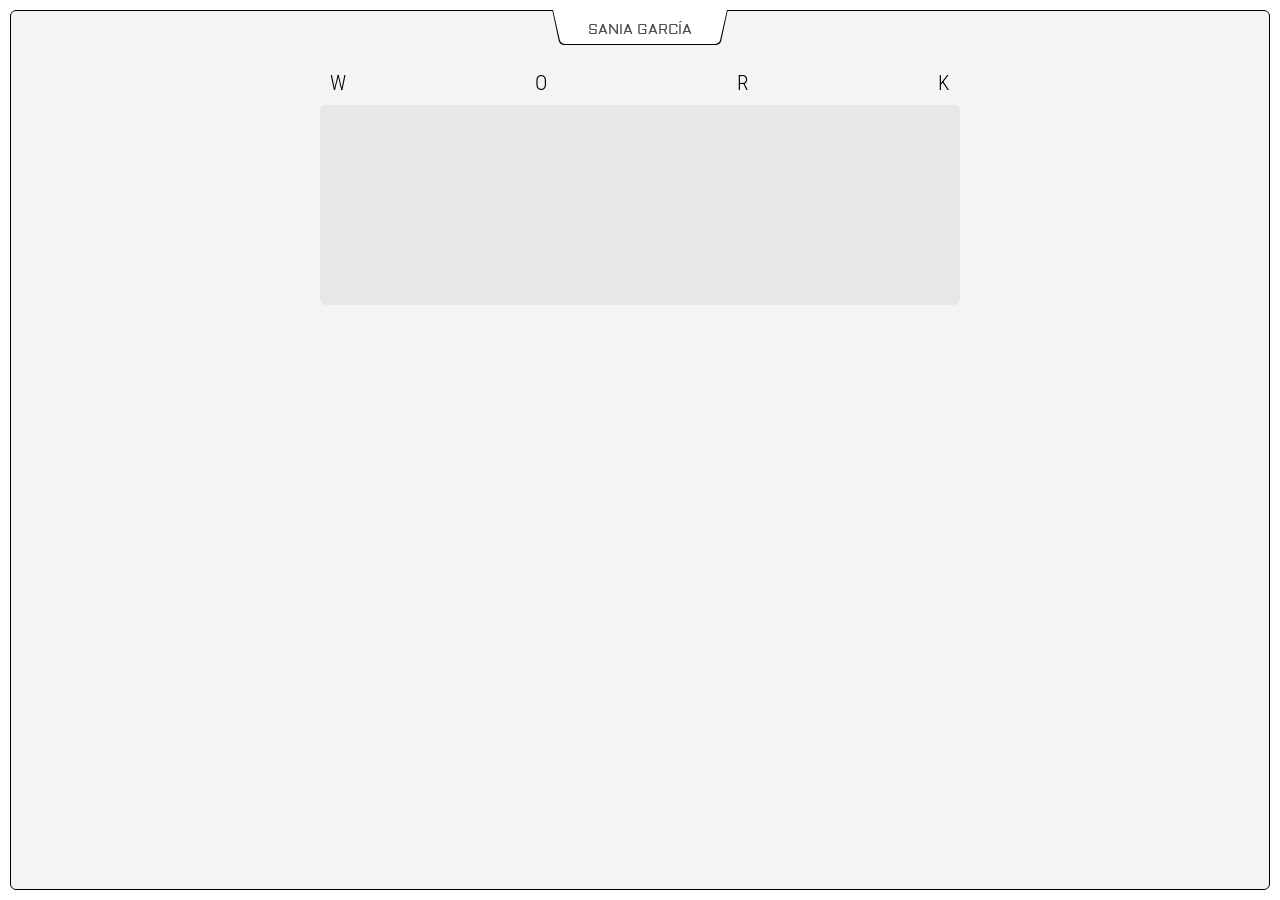
<file: work.html>
<!DOCTYPE html>
<html lang="en">
  <head>
    <meta charset="UTF-8" />
    <meta http-equiv="X-UA-Compatible" content="IE=edge" />
    <meta name="viewport" content="width=device-width, initial-scale=1.0" />
    <title>Work – Sania García</title>
    <link rel="stylesheet" href="style.css" />
    <link rel="stylesheet" href="mediaqueries.css" />
    <!-- Favicons -->
    <link rel="apple-touch-icon" sizes="180x180" href="./assets/favicons/apple-touch-icon.png" />
    <link rel="icon" type="image/png" sizes="32x32" href="./assets/favicons/favicon-32x32.png" />
    <link rel="icon" type="image/png" sizes="16x16" href="./assets/favicons/favicon-16x16.png" />
    <link rel="manifest" href="./assets/favicons/site.webmanifest" />
    <meta name="theme-color" content="#6E6E6E" />
  </head>
  <body>
    <header>
      <nav>
        <button onclick="location.href='/'" class="logo-button">
          <h1>SANIA GARCÍA</h1>
        </button>
      </nav>
    </header>
    <object type="image/svg+xml" data="assets/notch-3.svg" class="notch"></object>
    <div class="window-frame">
      <div class="window-frame-content">
        <section>
          <div class="section-title"><span>W</span><span>O</span><span>R</span><span>K</span></div>
          <div id="work-placeholder">
            <!-- Add your work content here -->
          </div>
        </section>
      </div>
    </div>
    <script src="script.js"></script>
  </body>
</html>
</file>
<file: style.css>
/* GENERAL */

@import url("https://fonts.googleapis.com/css2?family=Roboto+Condensed:wght@300;400;500;600&display=swap");
@import url("https://fonts.googleapis.com/css2?family=Aldrich&display=swap");
@import url("https://fonts.googleapis.com/css2?family=Instrument+Serif:wght@400&display=swap");
@import url("https://fonts.googleapis.com/css2?family=Roboto:wght@300;400;500;600&display=swap");

* {
  margin: 0;
  padding: 0;
}

body {
  font-family: "Roboto", sans-serif;
  font-weight: 300;
  background-color: #ffffff;
}

html {
  scroll-behavior: smooth;
}

p {
  color: rgb(85, 85, 85);
}

/* TRANSITION */

a,
.btn {
  transition: all 300ms ease;
}

/* WINDOW DECORATION */

.window-frame {
  position: fixed;
  width: calc(100vw - 20px);
  height: calc(100vh - 20px);
  top: 10px;
  left: 10px;
  padding: 0; /* Remove padding */
  background: #f4f4f4;
  overflow: scroll;
  border: 1px solid black;
  border-radius: 6px;
  box-sizing: border-box;
}

.window-frame-content {
  padding: 10px;
  padding-top: 30px;
  display: flex;
  flex-direction: column;
  gap: 10px;
  background-color: #f4f4f4;
}

.notch {
  position: fixed;
  top: 10px;
  left: 50%;
  z-index: 1000;
  transform: translateX(-50%);
}

/* MOBILE NAV */

.logo-button {
  position: fixed;
  top: 21px;
  left: 50%;
  z-index: 10000;
  transform: translateX(-50%);
  color: #4c4c4c;
  font-family: "Aldrich", sans-serif;
  text-decoration: none;
  background: none;
  border: none;
  outline: none;
  cursor: pointer;
}

.logo-button h1 {
  font-size: 0.9rem;
  font-weight: 400;
}

/* SECTIONS */

section {
  padding-top: 30px;
  display: flex;
  flex-direction: column;
  gap: 10px;
}

.section-title {
  font-size: 1.3rem;
  font-family: "Roboto Condensed", sans-serif;
  font-weight: 300;
  display: flex;
  justify-content: space-between;
  padding-inline: 10px;
}

.description {
  font-size: 0.9rem;
  padding: 10px;
}

/* PROJECTS SECTION */

.project-container {
  width: 100%;
  background: white;
  overflow: auto;
  border: 1px solid black;
  border-radius: 6px;
  box-sizing: border-box;
}

.project-top-info {
  display: flex;
  justify-content: space-between;
  padding: 10px 10px 8px 10px;
  font-family: "Roboto Condensed", sans-serif;
  font-size: 0.8rem;
  font-weight: 400;
  letter-spacing: 0.05em;
}

.project-title-container {
  display: flex;
  flex-direction: column;
  justify-content: flex-end;
  gap: 2px;
  width: 100%;
  height: 190px;
  padding: 10px;
  color: #6e6e6e;
  box-sizing: border-box;
}

.project-title-container h3 {
  font-family: "Roboto", sans-serif;
  font-size: 3rem;
  font-weight: 400;
  line-height: 2.6rem;
  /* letter-spacing: 0.05em; */
}

.project-title-container h4 {
  font-family: "Roboto Condensed", sans-serif;
  font-size: 1rem;
  font-weight: 400;
  line-height: 1.5rem;
}

#project-trueno .project-title-container {
  background: #f7bcc9;
  color: #924254;
}

#project-fabrics .project-title-container {
  background: #ffcbfe;
  color: #755074;
}

#project-void .project-title-container {
  background: #e8ff8a;
  color: #64741f;
}

#project-port .project-title-container {
  background: #ffc7ae;
  color: #7d5745;
}

.project-more-info {
  /* margin-top: 10px; */
  padding: 10px;
  font-size: 0.8rem;
  text-align: center;
  font-family: "Roboto Condensed", sans-serif;
  color: #aeaeae;
  letter-spacing: 0.05em;
}

.project-links {
  display: flex;
  justify-content: center;
  align-items: center;
  gap: 10px;
  padding: 10px;
}

.project-links a {
  width: 100%;
  text-align: center;
  text-decoration: none;
  color: #000000;
  border: #000000 1px solid;
  border-radius: 6px;
  padding: 5px 10px;
}
.project-links a:hover {
  background: #000000;
  color: #ffffff;
}

/* WORK SECTION */

#work-placeholder {
  display: flex;
  flex-direction: column;
  justify-content: center;
  align-items: center;
  width: 100%;
  height: 200px;
  background-color: #e7e7e7;
  border-radius: 6px;
  box-sizing: border-box;
}

#work-placeholder p {
  font-size: 0.8rem;
  font-family: "Roboto Condensed", sans-serif;
  color: #6e6e6e;
}

/* ABOUT SECTION */

.about-content {
  display: flex;
  flex-direction: column;
  gap: 10px;
}

#portrait {
  width: 100%;
  max-width: 500px;
  height: 300px;
  margin: auto;
  background: url("assets/portrait.png") no-repeat center center;
  background-size: cover;
  border-radius: 6px;
}

/* CONTACT */

#contact-buttons {
  display: flex;
  flex-direction: column;
  gap: 20px;
  margin-top: 30px;
}

.contact-button {
  display: flex;
  justify-content: center;
  align-items: center;
  width: 100%;
  height: 50px;
  background: #ffffff;
  color: black;
  border: 1px solid black;
  border-radius: 6px;
  box-sizing: border-box;
  cursor: pointer;
  font-family: "Roboto", sans-serif;
}

/* FOOTER SECTION */

footer {
  display: flex;
  flex-direction: column;
  justify-content: flex-end;
  align-items: center;
  height: 5rem;
  font-size: 0.7rem;
  font-family: "Aldrich", sans-serif;
}

/* ICONS */

/* BUTTONS */
</file>
<file: mediaqueries.css>
@media screen and (min-width: 600px) {
  .window-frame-content {
    width: 80%;
    margin: auto;
  }
}

@media screen and (min-width: 900px) {
  .window-frame-content {
    width: 40rem;
    margin: auto;
  }

  .about-content {
    flex-direction: row;
    gap: 10px;
  }

  #portrait {
    width: 100rem;
    margin-top: 10px;
    background: url("assets/portrait.png") no-repeat center center;
    background-size: cover;
    border-radius: 6px;
  }
}
</file>
